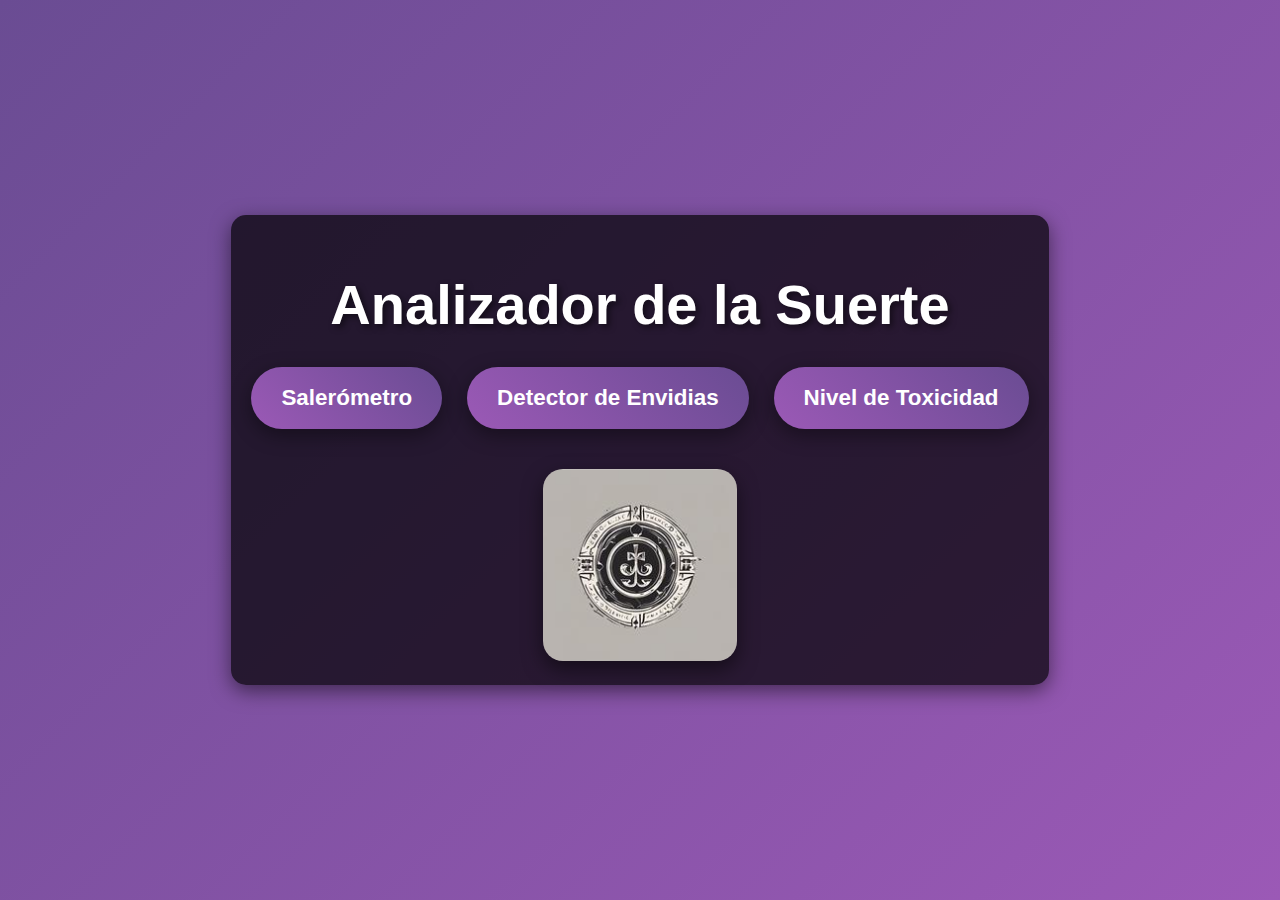
<file: index.html>
<!DOCTYPE html>
<html lang="es">
<head>
    <meta charset="UTF-8">
    <meta name="viewport" content="width=device-width, initial-scale=1.0">
    <title>Analizador de la Suerte</title>
    <link rel="stylesheet" href="css/styles.css">

</head>
<body>
    <header>
        <h1>Analizador de la Suerte</h1>
        <nav>
            <a href="salerometro.html">Salerómetro</a>
            <a href="envidiometro.html">Detector de Envidias</a>
            <a href="toxicidad.html">Nivel de Toxicidad</a>
        </nav>
        <img src="img/logo.PNG" alt="Imagen divertida de suerte" class="hero-image">
    </header>
</body>
</html>
</file>
<file: css/styles.css>
body {
    font-family: 'Arial', sans-serif;
    background: linear-gradient(135deg, #6a4c93, #9b59b6); /* Colores más místicos: morados y lilas */
    color: white;
    text-align: center;
    margin: 0;
    padding: 0;
    display: flex;
    flex-direction: column;
    justify-content: center;
    align-items: center; /* Centrado en el eje horizontal */
    height: 100vh;
    background-size: cover;
}

header {
    background: rgba(0, 0, 0, 0.7); /* Fondo más oscuro para el encabezado */
    padding: 20px;
    border-radius: 15px;
    box-shadow: 0 6px 20px rgba(0, 0, 0, 0.5); /* Más sombra para el efecto místico */
}

h1 {
    font-size: 3.5em;
    margin-bottom: 20px;
    text-shadow: 3px 3px 6px rgba(0, 0, 0, 0.5); /* Sombra más fuerte */
}

nav {
    display: flex;
    justify-content: center;
    gap: 25px; /* Mayor espacio entre los botones */
    margin-top: 30px;
    flex-wrap: wrap; /* Permite que los botones se ajusten si la pantalla es pequeña */
}

nav a {
    text-decoration: none;
    padding: 18px 30px;
    font-size: 1.4em; /* Fuente más grande */
    font-weight: bold;
    background: linear-gradient(45deg, #9b59b6, #6a4c93); /* Degradado místico de morado y lila */
    color: white;
    border-radius: 35px; /* Bordes más redondeados */
    box-shadow: 0 6px 20px rgba(0, 0, 0, 0.4); /* Más sombra */
    transition: transform 0.3s ease, box-shadow 0.3s ease;
}

nav a:hover {
    transform: scale(1.1);
    box-shadow: 0 8px 25px rgba(0, 0, 0, 0.5); /* Efecto de hover más pronunciado */
}

nav a:active {
    transform: scale(0.95);
    box-shadow: 0 3px 8px rgba(0, 0, 0, 0.3); /* Efecto al hacer clic más suave */
}

.hero-image {
    margin-top: 40px;
    max-width: 80%;
    border-radius: 20px;
    box-shadow: 0 8px 20px rgba(0, 0, 0, 0.5);
}
</file>
